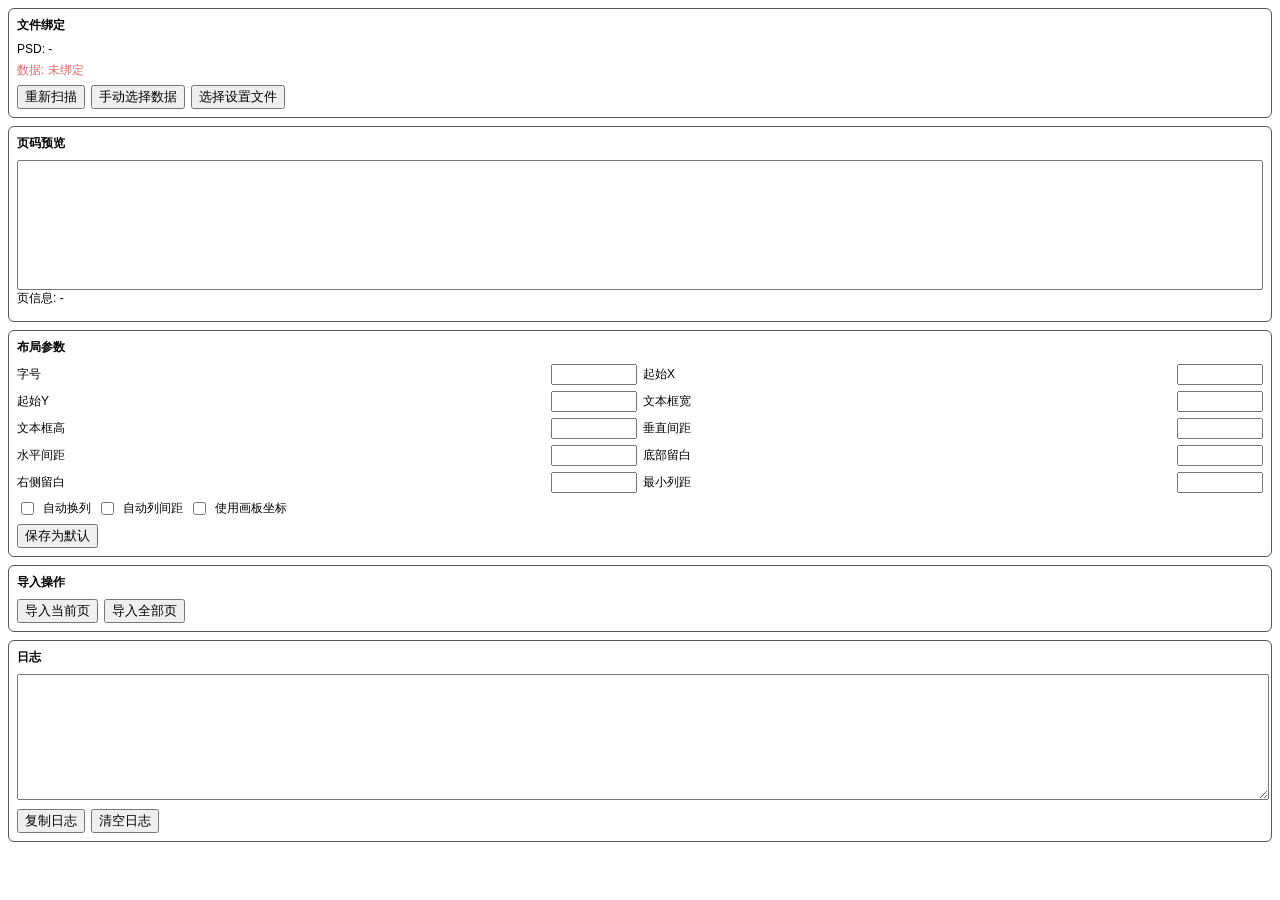
<file: uxp-plugin/index.html>
<!doctype html>
<html>
  <head>
    <meta charset="utf-8" />
    <title>Word Import Panel</title>
    <link rel="stylesheet" href="./styles.css" />
  </head>
  <body>
    <div class="app">
      <section class="card">
        <h3>文件绑定</h3>
        <div id="docName" class="line">PSD: -</div>
        <div id="dataName" class="line warn">数据: 未绑定</div>
        <div class="row">
          <button id="btnRefresh">重新扫描</button>
          <button id="btnPickData">手动选择数据</button>
          <button id="btnPickSettings">选择设置文件</button>
        </div>
      </section>

      <section class="card">
        <h3>页码预览</h3>
        <select id="pageList" size="8"></select>
        <div id="pageInfo" class="line">页信息: -</div>
      </section>

      <section class="card">
        <h3>布局参数</h3>
        <div class="grid">
          <label>字号 <input id="fontSizePt" type="number" /></label>
          <label>起始X <input id="startX" type="number" /></label>
          <label>起始Y <input id="startY" type="number" /></label>
          <label>文本框宽 <input id="boxWidth" type="number" /></label>
          <label>文本框高 <input id="boxHeight" type="number" /></label>
          <label>垂直间距 <input id="verticalGap" type="number" /></label>
          <label>水平间距 <input id="horizontalGap" type="number" /></label>
          <label>底部留白 <input id="marginBottom" type="number" /></label>
          <label>右侧留白 <input id="marginRight" type="number" /></label>
          <label>最小列距 <input id="minHorizontalGap" type="number" /></label>
        </div>
        <div class="row">
          <label><input id="wrapToNextColumn" type="checkbox" /> 自动换列</label>
          <label><input id="autoHorizontalGap" type="checkbox" /> 自动列间距</label>
          <label><input id="useArtboardBounds" type="checkbox" /> 使用画板坐标</label>
        </div>
        <div class="row">
          <button id="btnSaveDefaults">保存为默认</button>
        </div>
      </section>

      <section class="card">
        <h3>导入操作</h3>
        <div class="row">
          <button id="btnImportCurrent">导入当前页</button>
          <button id="btnImportAll">导入全部页</button>
        </div>
      </section>

      <section class="card">
        <h3>日志</h3>
        <textarea id="logBox" readonly></textarea>
        <div class="row">
          <button id="btnCopyLog">复制日志</button>
          <button id="btnClearLog">清空日志</button>
        </div>
      </section>
    </div>
    <script src="./main.js"></script>
  </body>
</html>
</file>
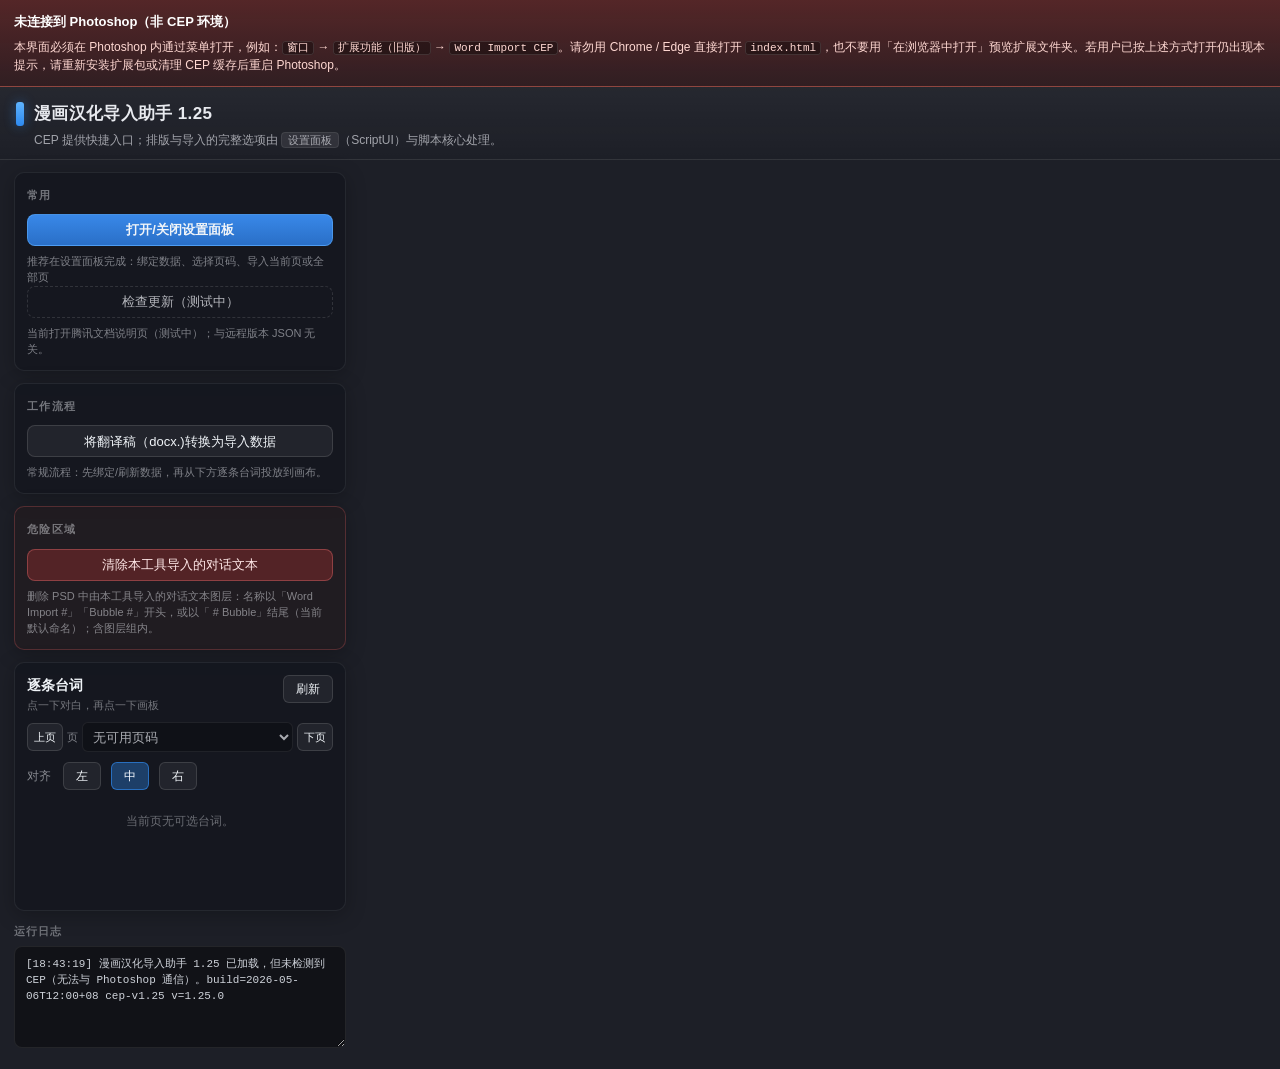
<file: cep-extension/com.word_to_photoshop.panel/index.html>
<!doctype html>
<html lang="zh-Hans">
  <head>
    <meta charset="UTF-8" />
    <meta http-equiv="X-UA-Compatible" content="IE=edge" />
    <meta name="viewport" content="width=device-width, initial-scale=1" />
    <title>漫画汉化导入助手 1.25</title>
    <link rel="stylesheet" href="./client/style.css" />
  </head>
  <body>
    <div class="shell">
      <header class="appHeader">
        <div class="appTitleRow">
          <span class="appMark" aria-hidden="true"></span>
          <h1 class="appTitle">漫画汉化导入助手 1.25</h1>
        </div>
        <p class="appLead">
          CEP 提供快捷入口；排版与导入的完整选项由 <kbd>设置面板</kbd>（ScriptUI）与脚本核心处理。
        </p>
      </header>

      <main class="wrap">
        <section class="panelSection" aria-label="常用操作">
          <div class="sectionHead">
            <span class="sectionTitle">常用</span>
          </div>
          <button
            type="button"
            id="btnOpenPanel"
            class="btnPrimary btnWide"
            title="打开或关闭设置面板（绑定数据、页码、字体排版与导入）"
          >
            打开/关闭设置面板
          </button>
          <p class="sectionHint">推荐在设置面板完成：绑定数据、选择页码、导入当前页或全部页</p>
          <button type="button" id="btnCheckUpdate" class="btnGhost btnWide">
            检查更新（测试中）
          </button>
          <p class="sectionHint">
            当前打开腾讯文档说明页（测试中）；与远程版本 JSON 无关。
          </p>
        </section>

        <section class="panelSection" aria-label="工作流程">
          <div class="sectionHead">
            <span class="sectionTitle">工作流程</span>
          </div>
          <button type="button" id="btnExportDocx" class="btnWide">
            将翻译稿（docx.)转换为导入数据
          </button>
          <p class="sectionHint">常规流程：先绑定/刷新数据，再从下方逐条台词投放到画布。</p>
        </section>

        <section class="panelSection dangerZone" aria-label="危险操作">
          <div class="sectionHead">
            <span class="sectionTitle">危险区域</span>
          </div>
          <button type="button" id="btnClearDialogues" class="btnDanger btnWide">
            清除本工具导入的对话文本
          </button>
          <p class="sectionHint">删除 PSD 中由本工具导入的对话文本图层：名称以「Word Import #」「Bubble #」开头，或以「 # Bubble」结尾（当前默认命名）；含图层组内。</p>
        </section>

        <section class="panelSection" aria-label="调试" id="devTools" style="display:none">
          <button type="button" id="btnPing" class="btnGhost btnWide">
            检查 CEP 与 Photoshop 连接
          </button>
          <div class="quoteToolbar" style="margin-top:8px">
            <button type="button" id="btnCalibPoint1" class="miniBtn">记录基准点1</button>
            <button type="button" id="btnCalibPoint2" class="miniBtn">记录基准点2并完成</button>
            <button type="button" id="btnCalibReset" class="miniBtn">清除校准</button>
          </div>
          <div class="quoteToolbar" style="margin-top:8px">
            <button type="button" id="btnLockSelRect" class="miniBtn">锁定当前小选区为目标框</button>
            <button type="button" id="btnClearSelRect" class="miniBtn">清除锁定目标框</button>
            <button type="button" id="btnDiagSel" class="miniBtn">诊断当前选区</button>
          </div>
          <div class="quoteToolbar" style="margin-top:8px">
            <button type="button" id="btnGenMasks" class="miniBtn">生成黑白mask（mask/目录）</button>
          </div>
          <p class="sectionHint">高级工具：在当前目录创建 mask/ 并生成每页二值黑白图（白=气泡）。</p>
          <p class="sectionHint">隐藏入口：在标题“漫画汉化导入助手”上连点 6 次。</p>
        </section>

        <section class="card quotesCard panelSection">
          <div class="quoteHeader">
            <div>
              <div class="sectionTitle-inline">逐条台词</div>
              <div class="quoteSubtitle">点一下对白，再点一下画板</div>
            </div>
            <div class="quoteHeaderActions">
              <button type="button" id="btnQuoteListTop" class="miniBtn quoteTopBtn" title="台词列表回到顶部" aria-label="台词列表回到顶部">回顶</button>
              <button type="button" id="btnReloadQuotes" class="miniBtn">刷新</button>
            </div>
          </div>
          <div class="quoteToolbar pageToolbarRow">
            <button type="button" id="btnPagePrev" class="miniBtn pageNavBtn" title="上一页" aria-label="上一页">上页</button>
            <label class="pageNavLabel" for="pageSelect">页</label>
            <select id="pageSelect" aria-label="页码"></select>
            <button type="button" id="btnPageNext" class="miniBtn pageNavBtn" title="下一页" aria-label="下一页">下页</button>
          </div>
          <div class="quoteToolbar alignToolbar" aria-label="画布投放文字对齐">
            <span class="alignLabel">对齐</span>
            <button type="button" id="btnAlignLeft" class="miniBtn" title="左对齐">左</button>
            <button type="button" id="btnAlignCenter" class="miniBtn" title="居中">中</button>
            <button type="button" id="btnAlignRight" class="miniBtn" title="右对齐">右</button>
          </div>
          <div id="quoteList" class="quoteList"></div>
        </section>

        <footer class="logFooter">
          <label for="logBox" class="logLabel">运行日志</label>
          <textarea id="logBox" readonly rows="5"></textarea>
        </footer>
      </main>
    </div>

    <script src="./client/main.js"></script>
  </body>
</html>
</file>
<file: uxp-plugin/styles.css>
:root {
  font-family: Arial, sans-serif;
  font-size: 12px;
}

body {
  margin: 0;
  padding: 8px;
}

.app {
  display: flex;
  flex-direction: column;
  gap: 8px;
}

.card {
  border: 1px solid #555;
  border-radius: 6px;
  padding: 8px;
}

h3 {
  margin: 0 0 8px 0;
  font-size: 12px;
}

.line {
  margin-bottom: 6px;
}

.warn {
  color: #d86b6b;
}

.ok {
  color: #69b36d;
}

.row {
  display: flex;
  flex-wrap: wrap;
  gap: 6px;
  margin-top: 6px;
  align-items: center;
}

.grid {
  display: grid;
  grid-template-columns: 1fr 1fr;
  gap: 6px;
}

label {
  display: flex;
  align-items: center;
  justify-content: space-between;
  gap: 6px;
}

input[type="number"] {
  width: 78px;
}

#pageList {
  width: 100%;
}

#logBox {
  width: 100%;
  min-height: 120px;
  resize: vertical;
}
</file>
<file: cep-extension/com.word_to_photoshop.panel/client/style.css>
*,
*::before,
*::after {
  box-sizing: border-box;
}

html {
  height: 100%;
  margin: 0;
}

body {
  height: 100%;
  margin: 0;
  overflow-x: hidden;
  overflow-y: auto;
  -webkit-overflow-scrolling: touch;
  background: radial-gradient(1200px 800px at 10% -20%, #2d3542 0%, #1a1d24 42%, #12141a 100%);
  color: #e8eaef;
  font: 13px/1.5 "Microsoft YaHei", "PingFang SC", "Segoe UI", sans-serif;
  -webkit-font-smoothing: antialiased;
}

body::-webkit-scrollbar {
  width: 8px;
}

body::-webkit-scrollbar-thumb {
  background: rgba(255, 255, 255, 0.18);
  border-radius: 4px;
}

.shell {
  min-height: 100%;
  display: flex;
  flex-direction: column;
  /* Solid column base so footer / gaps match cards; body gradient alone caused a hard edge under quotesCard. */
  background-color: #1d1f27;
}

.noCepBanner {
  flex-shrink: 0;
  margin: 0;
  padding: 12px 14px;
  background: linear-gradient(180deg, rgba(160, 48, 40, 0.42), rgba(90, 28, 24, 0.32));
  border-bottom: 1px solid rgba(255, 130, 110, 0.35);
  color: #ffd8d2;
  font-size: 12px;
  line-height: 1.5;
}

.noCepBanner strong {
  display: block;
  margin-bottom: 6px;
  font-size: 13px;
  font-weight: 600;
  color: #fff;
}

.noCepBanner kbd,
.noCepBanner code {
  padding: 0 4px;
  border-radius: 3px;
  font-family: ui-monospace, Consolas, monospace;
  font-size: 11px;
  background: rgba(0, 0, 0, 0.35);
  border: 1px solid rgba(255, 255, 255, 0.12);
}

.appHeader {
  flex-shrink: 0;
  padding: 14px 16px 10px;
  border-bottom: 1px solid rgba(255, 255, 255, 0.06);
  background: linear-gradient(180deg, rgba(255, 255, 255, 0.04), transparent);
}

.appTitleRow {
  display: flex;
  align-items: center;
  gap: 10px;
  margin-bottom: 4px;
}

.appMark {
  width: 8px;
  height: 24px;
  border-radius: 3px;
  background: linear-gradient(180deg, #5fb4ff, #2d89ef);
  box-shadow: 0 0 12px rgba(47, 137, 239, 0.45);
  flex-shrink: 0;
}

.appTitle {
  margin: 0;
  font-size: 17px;
  font-weight: 600;
  letter-spacing: 0.02em;
}

.appLead {
  margin: 0;
  padding-left: 18px;
  font-size: 12px;
  color: rgba(232, 234, 239, 0.65);
}

.appLead kbd {
  padding: 1px 6px;
  border-radius: 4px;
  font-family: inherit;
  font-size: 11px;
  background: rgba(255, 255, 255, 0.08);
  border: 1px solid rgba(255, 255, 255, 0.08);
}

.wrap {
  flex: 0 0 auto;
  padding: 12px 14px 16px;
  display: flex;
  flex-direction: column;
  gap: 12px;
  max-width: 360px;
}

.panelSection {
  padding: 12px;
  border-radius: 10px;
  border: 1px solid rgba(255, 255, 255, 0.07);
  background: rgba(18, 20, 28, 0.65);
  box-shadow: 0 4px 20px rgba(0, 0, 0, 0.25);
}

.wrap > .panelSection:not(.quotesCard) {
  flex-shrink: 0;
}

.sectionHead {
  margin-bottom: 10px;
}

.sectionTitle {
  font-size: 11px;
  font-weight: 600;
  text-transform: uppercase;
  letter-spacing: 0.12em;
  color: rgba(232, 234, 239, 0.45);
}

.sectionTitle-inline {
  font-size: 14px;
  font-weight: 600;
  color: #f0f4f8;
}

.sectionHint {
  margin: 8px 0 0;
  font-size: 11px;
  line-height: 1.45;
  color: rgba(232, 234, 239, 0.5);
}

.dangerZone {
  border-color: rgba(239, 100, 100, 0.25);
  background: rgba(40, 24, 24, 0.35);
}

button {
  height: 32px;
  padding: 0 14px;
  border-radius: 8px;
  border: 1px solid rgba(255, 255, 255, 0.12);
  background: rgba(255, 255, 255, 0.06);
  color: #f0f4f8;
  font: inherit;
  cursor: pointer;
  transition: background 0.15s ease, border-color 0.15s ease, box-shadow 0.15s ease;
}

button:hover {
  background: rgba(255, 255, 255, 0.1);
  border-color: rgba(255, 255, 255, 0.18);
}

button:active {
  transform: translateY(1px);
}

.btnWide {
  width: 100%;
}

.btnPrimary {
  background: linear-gradient(180deg, #3988e8 0%, #2a6fc7 100%);
  border-color: rgba(100, 180, 255, 0.5);
  font-weight: 600;
}

.btnPrimary:hover {
  background: linear-gradient(180deg, #4896f5 0%, #387fd4 100%);
  box-shadow: 0 4px 16px rgba(42, 111, 199, 0.35);
}

.btnDanger {
  border-color: rgba(255, 120, 120, 0.35);
  background: rgba(180, 50, 50, 0.35);
  color: #ffe8e8;
}

.btnDanger:hover {
  background: rgba(210, 70, 70, 0.45);
}

.btnGhost {
  background: transparent;
  color: rgba(232, 234, 239, 0.75);
  border-style: dashed;
}

.card.quotesCard {
  display: flex;
  flex-direction: column;
  flex: 0 1 auto;
  padding-bottom: 10px;
  gap: 10px;
}

.quoteHeader {
  display: flex;
  justify-content: space-between;
  align-items: flex-start;
  gap: 12px;
  margin-bottom: 0;
}

.quoteSubtitle {
  margin-top: 2px;
  font-size: 11px;
  line-height: 1.35;
  color: rgba(232, 234, 239, 0.45);
}

.card.quotesCard .quoteHeader,
.card.quotesCard > .quoteToolbar {
  flex-shrink: 0;
  margin-bottom: 0;
}

.quoteHeaderActions {
  display: flex;
  align-items: center;
  gap: 6px;
  flex-shrink: 0;
}

.quoteToolbar {
  display: flex;
  align-items: center;
  flex-wrap: wrap;
  gap: 10px;
  margin-bottom: 10px;
}

.pageToolbarRow {
  flex-wrap: nowrap;
  align-items: center;
  gap: 4px;
}

.pageToolbarRow #pageSelect {
  flex: 1 1 0;
  min-width: 0;
  width: 0;
}

.quoteToolbar label {
  flex-shrink: 0;
  font-size: 12px;
  color: rgba(232, 234, 239, 0.55);
}

.pageToolbarRow .pageNavLabel {
  font-size: 11px;
  color: rgba(232, 234, 239, 0.5);
  margin: 0;
}

#pageSelect {
  flex: 1 1 0;
  min-width: 0;
  height: 30px;
  padding: 0 6px;
  border-radius: 6px;
  background: rgba(0, 0, 0, 0.35);
  color: #e8eaef;
  border: 1px solid rgba(255, 255, 255, 0.1);
}

.miniBtn {
  height: 28px;
  padding: 0 12px;
  font-size: 12px;
  border-radius: 6px;
  flex-shrink: 0;
}

.pageToolbarRow .pageNavBtn {
  padding: 0 6px;
  flex-shrink: 1;
  min-width: 0;
  font-size: 11px;
}

.quoteTopBtn {
  opacity: 0.45;
}

.quoteTopBtn:not(:disabled):hover {
  opacity: 1;
}

.quoteTopBtn.atTop {
  opacity: 0.35;
}

.miniBtnPrimary {
  border-color: rgba(47, 137, 239, 0.55);
  background: rgba(47, 137, 239, 0.22);
  color: #f5f9ff;
}

.alignToolbar .alignLabel {
  font-size: 12px;
  color: rgba(232, 234, 239, 0.55);
  margin-right: 2px;
}

.miniBtn.alignActive {
  border-color: rgba(47, 137, 239, 0.65);
  background: rgba(47, 137, 239, 0.35);
  color: #f5f9ff;
}

.quoteList {
  flex: 0 1 auto;
  min-height: 100px;
  max-height: 280px;
  overflow-x: hidden;
  overflow-y: auto;
  display: flex;
  flex-direction: column;
  gap: 8px;
  padding: 4px;
  margin: 0;
  scrollbar-width: thin;
  scrollbar-color: rgba(255, 255, 255, 0.2) transparent;
}

.quoteList::-webkit-scrollbar {
  width: 6px;
}

.quoteList::-webkit-scrollbar-thumb {
  background: rgba(255, 255, 255, 0.15);
  border-radius: 3px;
}

.quoteItem {
  border: 1px solid rgba(255, 255, 255, 0.08);
  border-radius: 8px;
  padding: 8px 10px;
  background: rgba(255, 255, 255, 0.04);
  cursor: pointer;
}

.quoteItem:hover {
  border-color: rgba(100, 180, 255, 0.25);
  background: rgba(255, 255, 255, 0.06);
}

.quoteItem:active {
  cursor: pointer;
}

.quoteItemSelected {
  border-color: rgba(47, 137, 239, 0.55);
  box-shadow: 0 0 0 1px rgba(47, 137, 239, 0.22);
  background: rgba(47, 137, 239, 0.08);
}

.quoteMeta {
  font-size: 11px;
  color: rgba(232, 234, 239, 0.45);
  margin-bottom: 4px;
  font-variant-numeric: tabular-nums;
}

.quoteText {
  color: #f2f6fa;
  white-space: pre-wrap;
  word-break: break-word;
  font-size: 13px;
  line-height: 1.5;
}

.quoteText strong {
  font-weight: 700;
}

.quoteText em {
  font-style: italic;
}

.quoteEmpty {
  color: rgba(232, 234, 239, 0.4);
  font-size: 12px;
  padding: 8px 4px;
  text-align: center;
}

.logFooter {
  margin-top: 0;
  flex-shrink: 0;
}

.logLabel {
  display: block;
  margin-bottom: 6px;
  font-size: 11px;
  font-weight: 600;
  letter-spacing: 0.08em;
  text-transform: uppercase;
  color: rgba(232, 234, 239, 0.4);
}

#logBox {
  width: 100%;
  min-height: 72px;
  max-height: 140px;
  padding: 10px 11px;
  border-radius: 8px;
  border: 1px solid rgba(255, 255, 255, 0.08);
  background: rgba(0, 0, 0, 0.4);
  color: rgba(216, 220, 228, 0.95);
  font: 11px/1.45 Consolas, "SF Mono", "Cascadia Code", monospace;
  resize: vertical;
}

#logBox:focus {
  outline: 1px solid rgba(100, 180, 255, 0.35);
}
</file>
